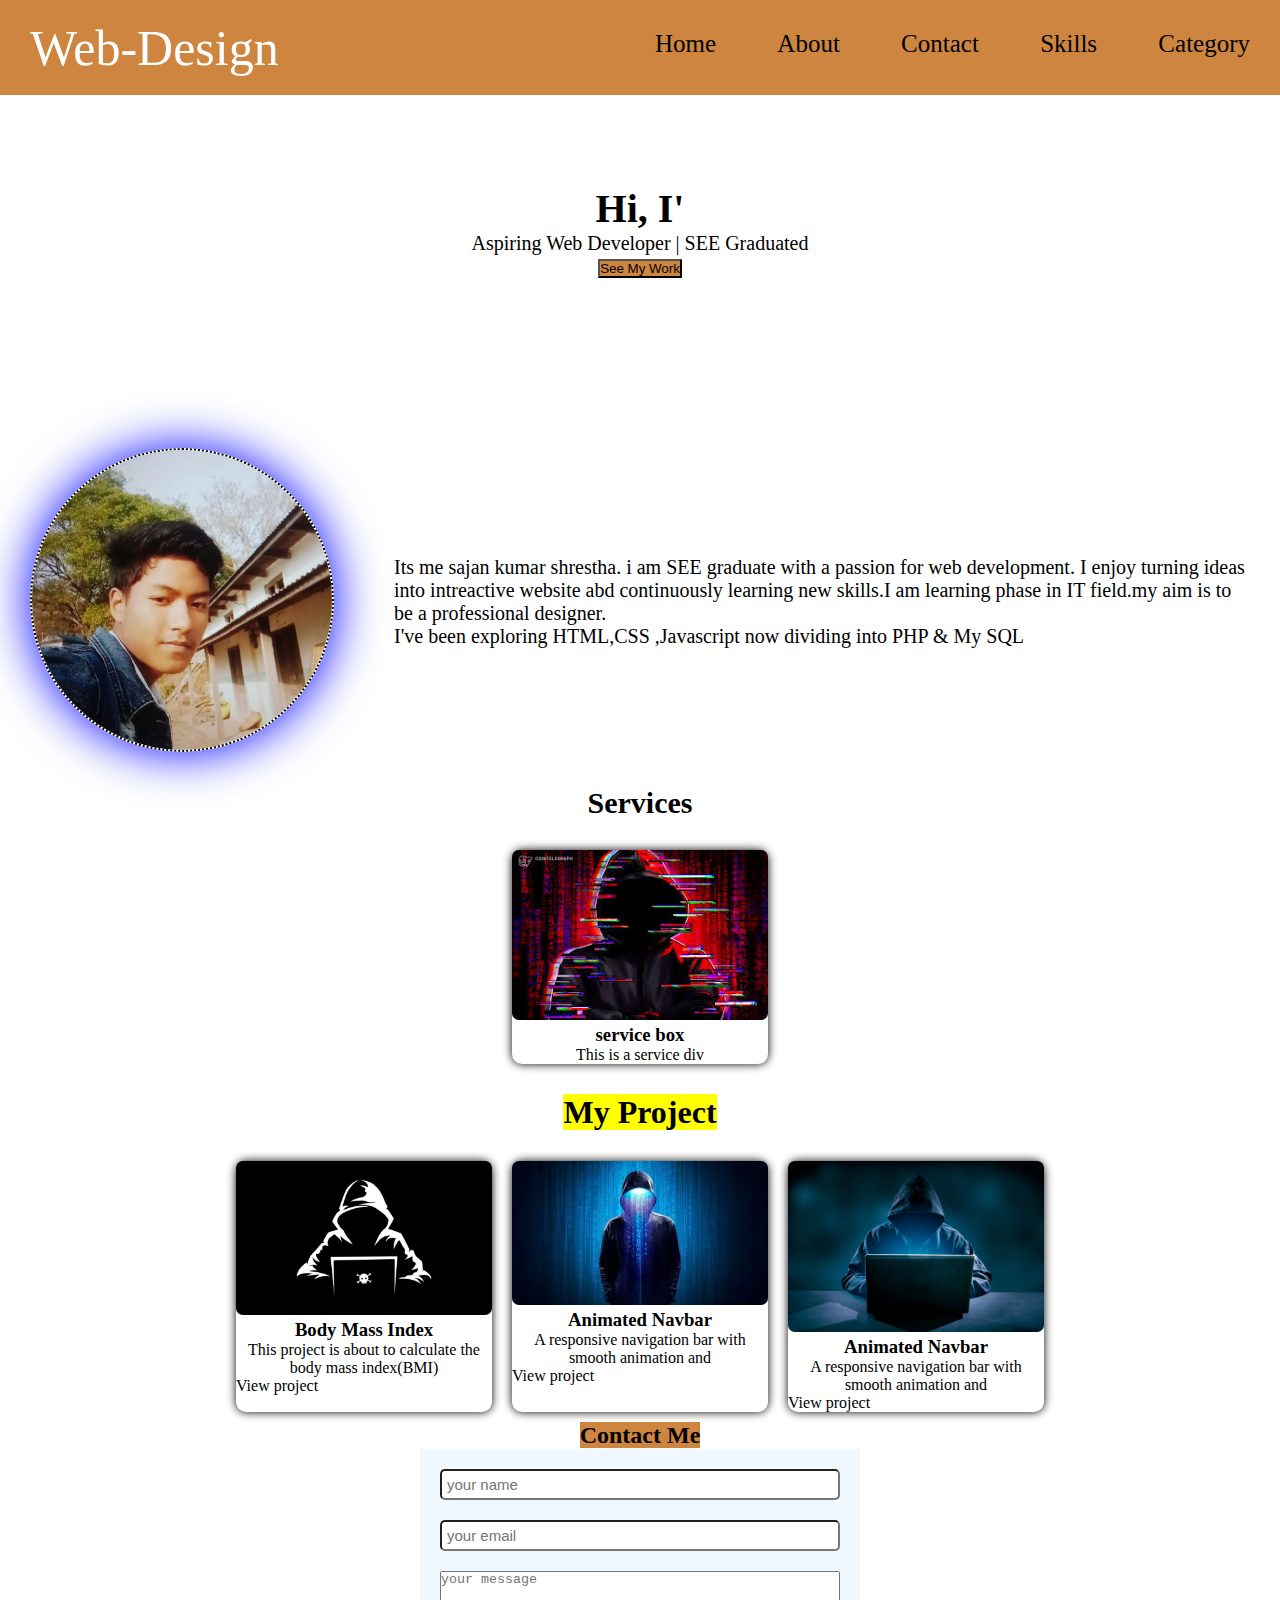
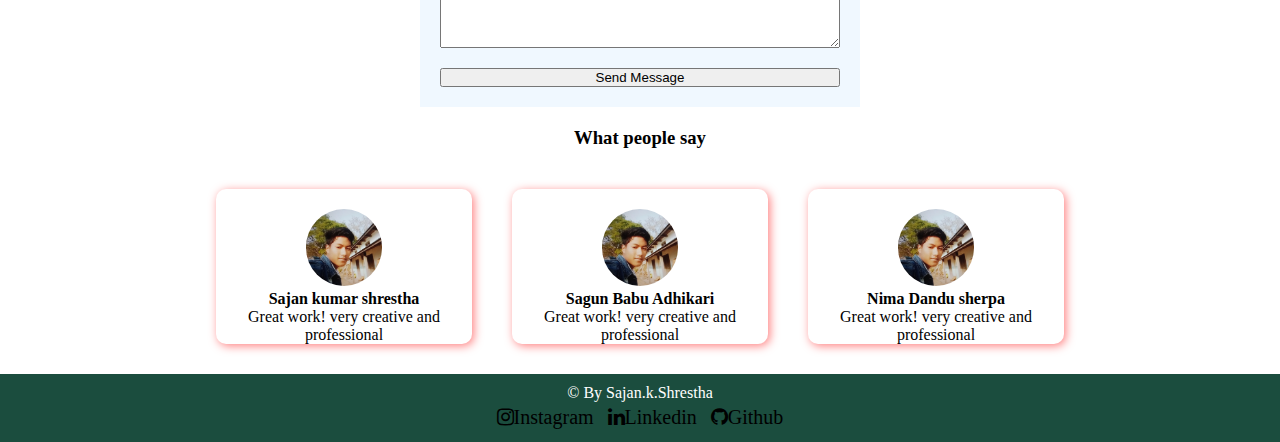
<file: index.html>
<!DOCTYPE html>
<html lang="en">
<head>
    <meta charset="UTF-8">
    <meta name="viewport" content="width=device-width, initial-scale=1.0">
    <title>Portfolio Website</title>
    <link rel="stylesheet" href="./style.css">
    <link rel="stylesheet" href="https://cdnjs.cloudflare.com/ajax/libs/font-awesome/4.7.0/css/font-awesome.min.css">
</head>
<body>
    
    <nav class="navbar">  
        <div class="logo"> Web-Design</div>
            <ul class="links" id="navlinks">
                <li><a href="./index.html">Home</a></li>
                <li><a href="#about" >About</a></li>
                <li><a href="#Contact">Contact</a></li>
                <li><a href="#">Skills</a></li>
               <li><a href="./category.html">Category</a></li>
            </ul>
            <div class="hamburger" id="hamburger">
                <span></span>
                <span></span>
                <span></span>
            </div>
    </nav>

    <div class="aboutdiv">
        <h1 id="typed-text"></h1>
        <p id="paratext">Aspiring Web Developer | SEE Graduated</p>
        <button class="btdiv"><a href="#project">See My Work</a></button>

    </div>
     <div class="Home" id="about">
         <div class="imageclass">
<img src="./image/sajan.jpg - Copy.webp" alt="IMAGE" >
</div>
        <div class="homeleft">
            <p>Its me  sajan kumar shrestha. i am  SEE graduate with a passion for web
                development. I enjoy turning ideas into intreactive website abd continuously
                learning new skills.I  am learning phase in IT field.my aim is  to be a professional designer. 
                <br>
                I've been exploring HTML,CSS ,Javascript now dividing into PHP & My SQL
            </p>
            </div>    
       
</div>
    
    <h4 class="service">Services</h4>
    <div class="layout" id="service-div" >
    
     </div>
    <h1 class="heading3" id="project"><mark> My Project</mark></h1>

   <div class="layout" id="project-container" > 
    
    
   </div>
   
   
    <div class="contact">
        <h2 class="heading2"><mark style="background-color:peru ;">Contact Me</mark></h2>
       <form action="" class="formclass" id="Contact">
    
        <input type="text" name="" id="" placeholder="your name" required >
        
        <input type="text" name="" id="" placeholder="your email" required>
        <textarea rows="5" placeholder="your message"></textarea>
        
        <button type="" class="bottombox">Send Message</button>
       </form>
       
    </div>
    <h3 class="heading3">What people say</h3>
    <div class="ser-div" id="review_div">
       
    </div>
    <footer class="footer ">
        <p>&copy  By Sajan.k.Shrestha</p>
        <a href="#" class="fa fa-instagram">Instagram</a>
        <a href="#" class="fa fa-linkedin">Linkedin</a>
         <a href="https://github.com/Nimadandu?tab=repositories" class="fa fa-github">Github</a>
    </footer>
    <script src="./script.js"></script>
</body>
</html>
</file>
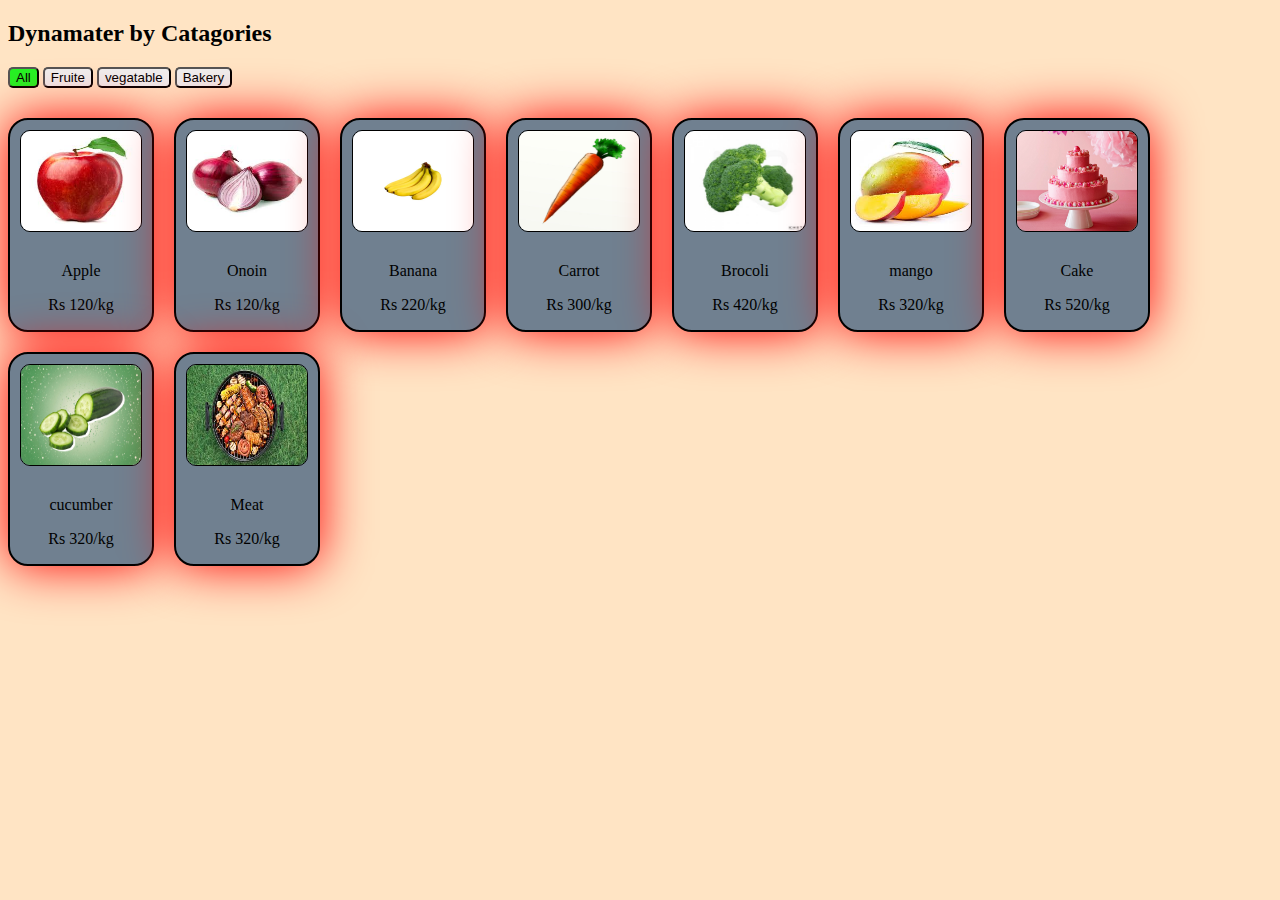
<file: category.html>
<!DOCTYPE html>
<html lang="en">
<head>
    <meta charset="UTF-8">
    <meta name="viewport" content="width=\, initial-scale=1.0">
    <title>Document</title>
    <link rel="stylesheet" href="./category.css">
</head>
<body>
    <h2>Dynamater by Catagories</h2>
    <div id="filter-buttons">
        <button class="active" data-filter="all">All</button>
        <button data-filter="fruit">Fruite</button>
        <button data-filter="vegatable">vegatable</button>
        <button data-filter="bakery">Bakery</button>
    </div>
    </div>

    <div class="image1" id="cards">
        <div class="card" data-category="fruit">
            <img src="image/apple.jpg" alt="apple">
                <p>Apple</p>
                <p> Rs 120/kg</p>
        </div>
        <div class="card" data-category="vegatable">
            <img src="image/onion.jpg" alt="apple">
            <p>Onoin </p>
            <p>Rs 120/kg</p>
        </div>
        <div class="card" data-category="fruit">
            <img src="image/banana.jpg" alt="apple">
            <p>Banana </p>
            <p>Rs 220/kg</p>
        </div>
        <div class="card" data-category="vegatable">
            <img src="image/carrrot.jpg" alt="apple">
            <p>Carrot </p>
            <p>Rs 300/kg</p>
        </div>
        <div class="card" data-category="vegatable">
            <img src="image/cauli.jpg" alt="apple">
            <p>Brocoli </p>
            <p>Rs 420/kg</p>
        </div>
        <div class="card" data-category="fruit">
            <img src="image/mango.jpg" alt="apple">
            <p>mango </p>
            <p>Rs 320/kg</p>
        </div>
        <div class="card" data-category="bakery">
            <img src="image/cake.jpg" alt="apple">
            <p>Cake</p>
            <p>Rs 520/kg</p>
        </div>
            <div class="card" data-category="vegatable">
                <img src="image/cucumber.jpg" alt="apple">
                <p>cucumber </p>
                <p>Rs 320/kg</p>
            </div>
            <div class="card" data-category="vegatable">
                <img src="image/meat.jpg" alt="apple">
                <p>Meat </p>
                <p>Rs 320/kg</p>
            </div>
        </div>
    <script src="./category.js"></script>

</body>
</body>
</html>
</file>
<file: style.css>
*{
    padding: 0px;
    margin: 0px;
    /* overflow-x: hidden; */
}

.logo{
    color: white;
    margin-left: 30px;
    border-radius: 20px;
}
.logo:hover{
    border: 2px solid black;
    cursor: pointer;
    /* transform: 2s; */
    transition: 3s;
    /* animation-name: Logoani;
    animation-duration: 1s; */
    /* animation-direction: reverse; */
}

.navbar{
    display: flex;
    flex-wrap: wrap;
    justify-content: space-between;
    font-size: 5px;
    align-items: center;
    position: sticky;
    top: 0;

    background-color: peru;
    /* z-index: 999; */
    /* border: 2px solid black; */
}
ul{
    list-style: none;
}

ul li a{
    text-decoration: none;
    color: black;
    font-size: 25px;

}
li{
    display: inline-block;
    flex-direction: column;
}
.logo{
    font-size: 50px;
}
.links li{
padding: 30px;
}
.links a:hover{
    /* color: #007bff; */
    color: white;
}
.navbar a::after{
    content: '';
    display: block;
    width: 0;
    height: 2px;
    background-color: rgb(255, 178, 34);
    margin-top: 5px;
    transition: 0.5s;
}
.navbar a:hover::after{
    width: 100%;
  }
  
.aboutdiv{
    text-align: center;
    font-size: 20px;
    padding: 60px;
    margin-top: 30px;
    /* background-color: #169976; */
}
.btdiv{
    background-color: peru;

}
.btdiv a{
    text-decoration: none;
    color: black;
}
.btdiv:hover{
    background-color:aquamarine;
    
}
.hamburger{
    flex-direction: column;
    gap: 5px;
    display: none;
}
.hamburger span{
    height: 3px;
    width: 25px;
    /* border: 5px solid black; */
    background-color:black;
} 
@media (max-width:650px){

.hamburger{
    display: flex;
}
.navbar ul{
    display: none;
    flex-direction: column;
    background-color:cadetblue;
    position: absolute;
    top: 60px;
    right: 3px;
    padding: 15px;
border-radius: 8px;
}
.links.active{
    display: flex;
}
 }
/* aboutclass */
.Home{
   margin-top: 80px;
    display: flex;
    /* border: 2px solid black; */
    padding: 30px;
    align-items: center;
    /* flex-wrap: wrap; */
}
@media(max-width:600px){
    .Home{
    flex-direction: column;
    }
}
.homeleft{
    margin-left: 40px;
    font-size: 20px;
}
.homeleft p{
    padding-left: 20px;
    text-align: left;
}
.imageclass img{
    border: 2px dotted black;
    border-radius: 50%;
    height: 300px;
    width: 300px;
    box-shadow: 0 0 50px rgba(00,00,255,1);


}


 .maindiv{
    margin: 5px;
    background-color: aqua;
   /* padding: 10px; */
   border: 1px solid black;
 }
 .maindiv{
    display: flex;
    flex-wrap: wrap;
 }
 .layout a{
    text-decoration: none;
    
    color: black;
 }
 
 .layout{
margin-top: 20px;
display: flex;
flex-wrap: wrap;
justify-content: center;


 }
 @media(max-width:600px){
    .layout{
        flex-direction: column;
        align-items: center;
    }
 }
 .card{
    border-radius: 10px;
    margin: 10px;
    width: 20%;
    box-shadow: 0 0 10px black;
 }
 /* .card:hover{
    animation-name: cardani;
    animation-duration: 0.5s;
    animation-direction: reverse;
 }
 @keyframes cardani {
    to{  transform: translateY(20px);}
    
 } */
 @media(max-width:600px){
.card{
    width: 40%;
}
 }
 .card:hover{
    cursor: pointer;
    /* margin: 5px; */
/* box-shadow: 3px 3px 3px 3px black; */
 }
 
 .card h3,p{
    text-align: center;
    /* background-color: red; */
 }
 .card img{
    border-radius: 7px;
    width: 100%;
 }
 
 .heading3{
    /* border: 2px solid black; */
    margin: 20px;
    text-align: center;
 }
 .ser-div{
    
    display: flex;
    flex-wrap: wrap;
    /* border: 2px solid black; */
    justify-content: center;
    
 }
 @media(max-width:600px){
    .ser-div{
        flex-direction: column;
        align-items: center;
       
    }
 }
 .service{
    text-align: center;
    /* border: 2px solid black; */
    font-size: 30px;
 }
 .review-card{
    /* background-color: #007bff; */
        align-items: center;
    margin: 20px;
    border-radius: 10px;
    box-shadow: 2px 2px 10px rgba(255,00,00,0.5);
    width: 20%;
    height: 20%;
 }
 @keyframes animated {
    from{

    }
    to{transform: translateY(20px);
        background-color: #169976;
    
    }
 }
 .review-card:hover{
animation-name: animated;
animation-duration: 1s;
cursor: pointer;
 }
 @media(max-width:600px){
    .review-card{
        width: 40%;
    }
 }
 .review-card img{
    /* border: 2px solid black; */
    height: 50%;
    /* border: 2px; */

    border-radius: 50%;
    width: 30%;
    margin-top: 20px;
    margin-left: 35%;
    /* align-items: center; */
 }
 /* .review-card img{
    /* width: 100%; */
  /* }  */ 

 .review-para , h4{
    text-align: center;
 }
 .heading3{
    text-align: center;
 }
 .footer{
    margin-top: 10px;
    padding: 10px;
    text-align: center;
    background-color: #1B4D3E;
 }
 .footer p{
    color: white;
 }
 .footer a{
    font-size: 20px;
    text-decoration: none;
    color: black;
    padding: 5px;
 }
 .contact{
    text-align: center;
    /* background-color: aliceblue; */
  
 }
  .contact input{
    padding: 5px;
    border-radius: 5px ;
    font-size: 15px;

  }
 .contact  textarea:hover{
    border: 2px solid red;
 }
 .contact input:hover{
    border: 2px solid red;
 }
 .formclass{
    display: flex;
    flex-direction: column;
    gap: 20px;
    width: 400px;
    text-align: center;
    margin: auto;
    background-color: aliceblue;
    padding: 20px;

 }
.bottombox:hover{
    cursor: pointer;
    background-color: orangered;
    color: black;
    transition: 1s;

}
.container{
    /* background-color: #007bff; */
    margin-top: 20px;
    display: flex;
}
.container img{
    border-radius: 60%;
}
.container .aboutpara{
    padding: 20px;
    font-size: 20px;
    margin-left: 20px;
    text-align: left;
    margin-top: 10%;
}
</file>
<file: category.css>
button{
    border-radius: 5px;
}
 button.active{
    background-color: rgb(36, 243, 36);
}
img{
    margin: 10px;
    border-radius: 10px;
    border: 1px solid black;
    height: 100px;
   width: 120px;

}
.image1{
   margin-top: 30px;
    display: flex;
   flex-wrap: wrap;
   gap: 20px;
    border-radius: 10px;
    text-align: center;

    
}
.card{
     border: 2px solid black;
    border-radius: 20px;
    /* margin: auto; */
     background-color: slategray;
     box-shadow:0 0 50px red ;
     
        
}
.card:hover {
   background-color: aquamarine;
}
body{
    background-color: bisque;
}
</file>
